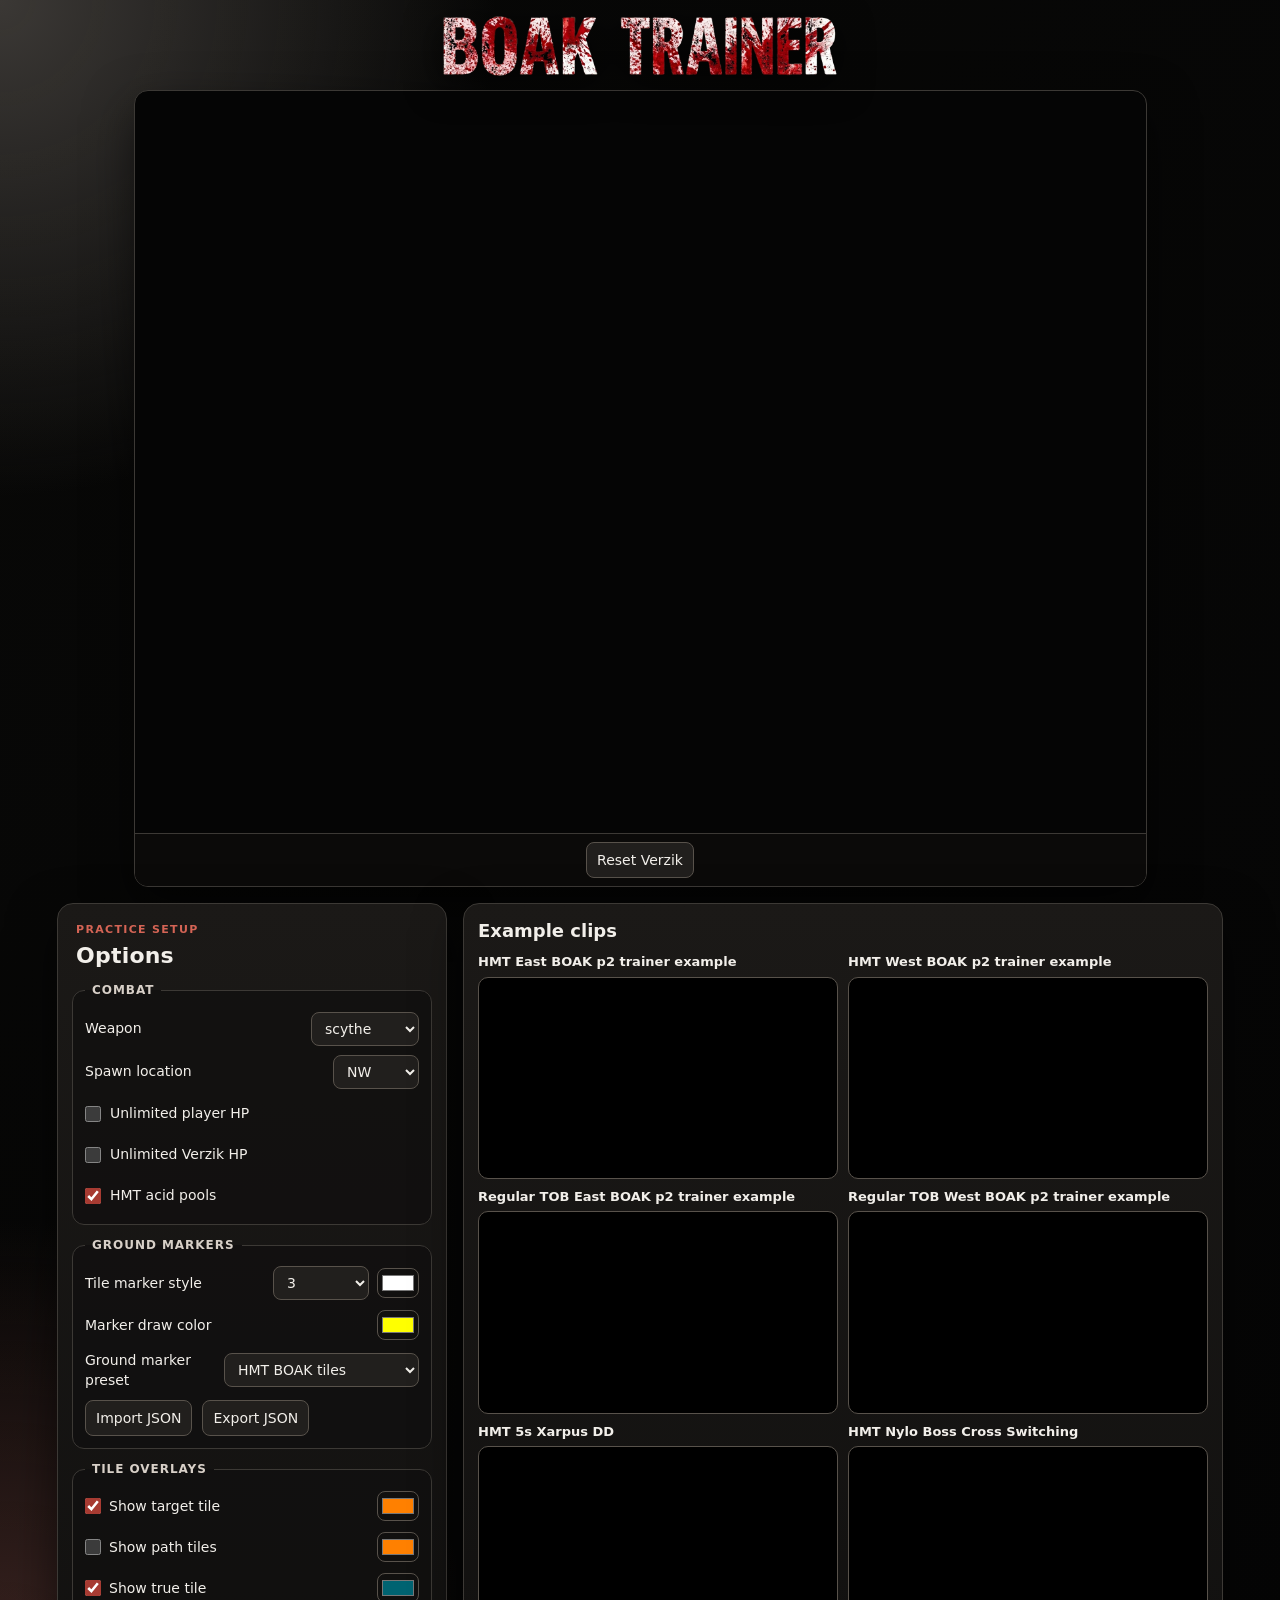
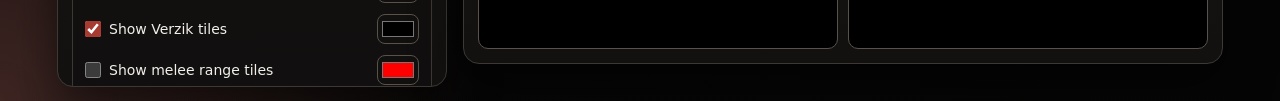
<file: index.html>
<!DOCTYPE html>
<html lang="en">
    <head>
        <meta charset="utf-8">
        <title>Verzik P2 HMT BOAK Trainer | OSRS TOB Practice</title>
        <meta name="description" content="Practice Verzik P2 HMT BOAK timing for OSRS Theatre of Blood with tile markers, true tile, metronomes, acid pools, and scythe or whip cooldown overlays.">
        <meta name="keywords" content="verzik p2 hmt boak trainer, osrs tob, theatre of blood, verzik trainer, hmt boak, osrs verzik p2">
        <meta name="robots" content="index, follow">
        <meta name="referrer" content="strict-origin-when-cross-origin">
        <meta name="viewport" content="width=device-width">
        <link rel="canonical" href="https://kjellrkri.github.io/verzik-p2-hmt-boak-trainer/">

        <meta property="og:type" content="website">
        <meta property="og:title" content="Verzik P2 HMT BOAK Trainer | OSRS TOB Practice">
        <meta property="og:description" content="Practice Verzik P2 HMT BOAK timing for OSRS Theatre of Blood with tile markers, true tile, metronomes, acid pools, and cooldown overlays.">
        <meta property="og:url" content="https://kjellrkri.github.io/verzik-p2-hmt-boak-trainer/">
        <meta property="og:site_name" content="Verzik P2 HMT BOAK Trainer">
        <meta name="twitter:card" content="summary">
        <meta name="twitter:title" content="Verzik P2 HMT BOAK Trainer | OSRS TOB Practice">
        <meta name="twitter:description" content="Practice Verzik P2 HMT BOAK timing for OSRS Theatre of Blood with tile markers, true tile, metronomes, acid pools, and cooldown overlays.">

        <link rel="icon" href="favicon.ico" type="image/x-icon" />
        <link rel="stylesheet" href="css/normalize.css">
        <link rel="stylesheet" href="css/main.css?v=20260619-acid-font">
        <script type="application/ld+json">
        {
            "@context": "https://schema.org",
            "@type": "WebApplication",
            "name": "Verzik P2 HMT BOAK Trainer",
            "url": "https://kjellrkri.github.io/verzik-p2-hmt-boak-trainer/",
            "applicationCategory": "GameApplication",
            "operatingSystem": "Any",
            "description": "Practice Verzik P2 HMT BOAK timing for OSRS Theatre of Blood with tile markers, true tile, metronomes, acid pools, and weapon cooldown overlays.",
            "keywords": "verzik p2 hmt boak trainer, osrs tob, theatre of blood, hmt boak, verzik trainer",
            "isAccessibleForFree": true
        }
        </script>
    </head>
    <body onresize="resize()">
        <div class="canvas-wrapper">
            <header class="site-header" aria-label="Site logo">
                <img src="img/boak-trainer-logo.png" alt="BOAK Trainer" class="site-logo">
            </header>
            <div class="flex-container">
                <aside class="example-clips" aria-label="Example clips">
                    <h3>Example clips</h3>
                    <div class="clip-list">
                        <div class="clip-card">
                            <p class="clip-title">HMT East BOAK p2 trainer example</p>
                            <iframe src="https://www.youtube.com/embed/hsH8TGgHXA0" title="HMT East BOAK p2 trainer example" loading="lazy" referrerpolicy="strict-origin-when-cross-origin" allow="accelerometer; autoplay; clipboard-write; encrypted-media; gyroscope; picture-in-picture; web-share" allowfullscreen></iframe>
                        </div>
                        <div class="clip-card">
                            <p class="clip-title">HMT West BOAK p2 trainer example</p>
                            <iframe src="https://www.youtube.com/embed/OtGB23CMsFU" title="HMT West BOAK p2 trainer example" loading="lazy" referrerpolicy="strict-origin-when-cross-origin" allow="accelerometer; autoplay; clipboard-write; encrypted-media; gyroscope; picture-in-picture; web-share" allowfullscreen></iframe>
                        </div>
                        <div class="clip-card">
                            <p class="clip-title">Regular TOB East BOAK p2 trainer example</p>
                            <iframe src="https://www.youtube.com/embed/v04g84tyj_s" title="Regular TOB East BOAK p2 trainer example" loading="lazy" referrerpolicy="strict-origin-when-cross-origin" allow="accelerometer; autoplay; clipboard-write; encrypted-media; gyroscope; picture-in-picture; web-share" allowfullscreen></iframe>
                        </div>
                        <div class="clip-card">
                            <p class="clip-title">Regular TOB West BOAK p2 trainer example</p>
                            <iframe src="https://www.youtube.com/embed/Q7tEW6GmsJg" title="Regular TOB West BOAK p2 trainer example" loading="lazy" referrerpolicy="strict-origin-when-cross-origin" allow="accelerometer; autoplay; clipboard-write; encrypted-media; gyroscope; picture-in-picture; web-share" allowfullscreen></iframe>
                        </div>
                        <div class="clip-card">
                            <p class="clip-title">HMT 5s Xarpus DD</p>
                            <iframe src="https://www.youtube.com/embed/CjAYxdPABdo" title="HMT 5s Xarpus DD" loading="lazy" referrerpolicy="strict-origin-when-cross-origin" allow="accelerometer; autoplay; clipboard-write; encrypted-media; gyroscope; picture-in-picture; web-share" allowfullscreen></iframe>
                        </div>
                        <div class="clip-card">
                            <p class="clip-title">HMT Nylo Boss Cross Switching</p>
                            <iframe src="https://www.youtube.com/embed/YDw7SAq7fVY" title="HMT Nylo Boss Cross Switching" loading="lazy" referrerpolicy="strict-origin-when-cross-origin" allow="accelerometer; autoplay; clipboard-write; encrypted-media; gyroscope; picture-in-picture; web-share" allowfullscreen></iframe>
                        </div>
                    </div>
                </aside>
                <div class="game-area">
                    <canvas id="tile-board" tabindex="1"></canvas>
                    <div class="game-controls" aria-label="Game controls">
                        <button id="reset_btn" onclick="reset()">Reset Verzik</button>
                    </div>
                    <div id="tile-context-menu" class="tile-context-menu" role="menu">
                        <button type="button" id="add-tile-marker">Add tile marker</button>
                        <button type="button" id="label-tile-marker">Add text label</button>
                        <button type="button" id="custom-marker-color-action">Change marker color</button>
                        <button type="button" id="remove-tile-marker" class="danger">Remove tile marker</button>
                    </div>
                    <input type="color" id="tile-marker-color-picker" class="hidden-color-picker" value="#ffff00">
                    <div id="color-preset-menu" class="color-preset-menu" role="dialog" aria-label="Choose color">
                        <div id="color-preset-swatches" class="color-preset-swatches"></div>
                        <div class="color-preset-footer">
                            <button type="button" id="last-color-swatch" class="color-swatch last-color" title="Last used color">
                                <span>Last</span>
                            </button>
                            <button type="button" id="open-color-wheel">Color wheel...</button>
                        </div>
                    </div>
                </div>
                <aside class="form-box" aria-label="Trainer options">
                    <div class="options-header">
                        <p class="eyebrow">Practice setup</p>
                        <h3>Options</h3>
                    </div>
                    <form class="options-form">
                        <fieldset class="option-section">
                            <legend>Combat</legend>
                            <div class="form-line">
                                <label for="weapon-select">Weapon</label>
                                <select id="weapon-select" onchange="updateWeaponSelect(this.id)">
                                    <option value="SCYTHE">scythe</option>
                                    <option value="WHIP">whip</option>
                                </select>
                            </div>
                            <div class="form-line">
                                <label for="spawn-location">Spawn location</label>
                                <select id="spawn-location" onchange="updateSpawnLocation()">
                                    <option value="nw">NW</option>
                                    <option value="sw">SW</option>
                                    <option value="se">SE</option>
                                    <option value="ne">NE</option>
                                </select>
                            </div>
                            <label class="toggle-line" for="unlimited-player-hp-enabled">
                                <input type="checkbox" id="unlimited-player-hp-enabled" onchange="updateUnlimitedHp()">
                                <span>Unlimited player HP</span>
                            </label>
                            <label class="toggle-line" for="unlimited-verzik-hp-enabled">
                                <input type="checkbox" id="unlimited-verzik-hp-enabled" onchange="updateUnlimitedHp()">
                                <span>Unlimited Verzik HP</span>
                            </label>
                            <label class="toggle-line" for="hmt-acid-pools-enabled">
                                <input type="checkbox" id="hmt-acid-pools-enabled" onchange="updateHmtAcidPools()">
                                <span>HMT acid pools</span>
                            </label>
                        </fieldset>

                        <fieldset class="option-section">
                            <legend>Ground Markers</legend>
                            <div class="form-line">
                                <label for="tile-marker-type">Tile marker style</label>
                                <div class="inline-control">
                                    <select id="tile-marker-type" onchange="updateValue(this.id)">
                                        <option value="none">none</option>
                                        <option value="1">1</option>
                                        <option value="2">2</option>
                                        <option value="3">3</option>
                                    </select>
                                    <input type="color" id="color-tile-marker" aria-label="Tile marker color" onchange="updateValue(this.id)">
                                </div>
                            </div>
                            <div class="form-line">
                                <label for="color-marker-draw">Marker draw color</label>
                                <input type="color" id="color-marker-draw" aria-label="Marker draw color" onchange="updateValue(this.id)">
                            </div>
                            <div class="form-line">
                                <label for="ground-marker-preset">Ground marker preset</label>
                                <select id="ground-marker-preset" onchange="updateGroundMarkerPreset()">
                                    <option value="none">none</option>
                                    <option value="hmt-boak">HMT BOAK tiles</option>
                                    <option value="reg-tob-boak">reg TOB BOAK tiles</option>
                                    <option value="custom" hidden>Custom / imported</option>
                                </select>
                            </div>
                            <div class="form-line marker-transfer-buttons">
                                <button type="button" id="import-ground-markers">Import JSON</button>
                                <button type="button" id="export-ground-markers">Export JSON</button>
                                <input type="file" id="ground-marker-file-input" accept=".json,application/json" hidden>
                            </div>
                        </fieldset>

                        <fieldset class="option-section">
                            <legend>Tile Overlays</legend>
                            <label class="toggle-line color-toggle" for="show-tile-indicators">
                                <span><input type="checkbox" id="show-tile-indicators" onchange="updateBoolean(this.id)" checked> Show target tile</span>
                                <input type="color" id="color-tile-indicator" aria-label="Target tile color" onchange="updateValue(this.id)">
                            </label>
                            <label class="toggle-line color-toggle" for="show-path-tiles">
                                <span><input type="checkbox" id="show-path-tiles" onchange="updateBoolean(this.id)" checked> Show path tiles</span>
                                <input type="color" id="color-path-tile" aria-label="Path tile color" onchange="updateValue(this.id)">
                            </label>
                            <label class="toggle-line color-toggle" for="show-true-tile">
                                <span><input type="checkbox" id="show-true-tile" onchange="updateTrueTile()"> Show true tile</span>
                                <input type="color" id="color-true-tile" value="#006371" aria-label="True tile color" onchange="updateTrueTile()">
                            </label>
                            <label class="toggle-line color-toggle" for="show-verzik-tiles">
                                <span><input type="checkbox" id="show-verzik-tiles" onchange="updateBoolean(this.id)"> Show Verzik tiles</span>
                                <input type="color" id="color-verzik-marker" aria-label="Verzik tile color" onchange="updateValue(this.id)">
                            </label>
                            <label class="toggle-line color-toggle" for="show-melee-tiles">
                                <span><input type="checkbox" id="show-melee-tiles" onchange="updateBoolean(this.id)"> Show melee range tiles</span>
                                <input type="color" id="color-melee-marker" aria-label="Melee range tile color" onchange="updateValue(this.id)">
                            </label>
                        </fieldset>

                        <fieldset class="option-section">
                            <legend>Timing & Audio</legend>
                            <label class="toggle-line" for="show-xp-drops">
                                <input type="checkbox" id="show-xp-drops" onchange="updateBoolean(this.id)">
                                <span>Show XP drops</span>
                            </label>
                            <label class="toggle-line" for="weapon-cooldown-metronome">
                                <input type="checkbox" id="weapon-cooldown-metronome" onchange="updateBoolean(this.id)">
                                <span>Weapon cooldown metronome</span>
                            </label>
                            <label class="toggle-line" for="metronome-enabled">
                                <input type="checkbox" id="metronome-enabled" onchange="updateMetronome()">
                                <span>Audible metronome</span>
                            </label>
                            <label class="toggle-line" for="visual-metronome-enabled">
                                <input type="checkbox" id="visual-metronome-enabled" onchange="updateVisualMetronome()">
                                <span>Visual 4 tick metronome</span>
                            </label>
                            <div class="form-line">
                                <label for="visual-danger-tick">Danger tick</label>
                                <select id="visual-danger-tick" onchange="updateVisualDangerTick()">
                                    <option value="1">1</option>
                                    <option value="2">2</option>
                                    <option value="3">3</option>
                                    <option value="4">4</option>
                                </select>
                            </div>
                            <div class="form-line range-line">
                                <label for="ping-select">Ping</label>
                                <span id="ping-display">50 ms</span>
                                <input type="range" id="ping-select" value="50" min="10" max="350" onchange="updatePing()">
                            </div>
                            <div class="form-line range-line">
                                <label for="volume-select">Volume</label>
                                <span id="volume-display">15%</span>
                                <input type="range" id="volume-select" value="15" min="0" max="100" onchange="updateVolume()">
                            </div>
                        </fieldset>

                        <div class="option-section reset-settings-row">
                            <button type="button" id="reset-default-settings">Reset to default settings</button>
                        </div>
                    </form>
                </aside>
            </div>
        </div>
        <div id="marker-json-panel" class="marker-json-panel" role="dialog" aria-modal="true"
             aria-labelledby="marker-json-title">
            <div class="marker-json-card">
                <h3 id="marker-json-title">Ground marker JSON</h3>
                <p id="marker-json-help"></p>
                <textarea id="marker-json-text" spellcheck="false"></textarea>
                <p id="marker-json-status" class="marker-json-status" aria-live="polite"></p>
                <div class="marker-json-actions">
                    <button type="button" id="choose-marker-json-file">Choose JSON file</button>
                    <button type="button" id="copy-marker-json">Copy JSON</button>
                    <button type="button" id="download-marker-json">Download JSON</button>
                    <button type="button" id="apply-marker-json">Load JSON</button>
                    <button type="button" id="close-marker-json">Close</button>
                </div>
            </div>
        </div>
        <div id="reset-settings-panel" class="marker-json-panel" role="dialog" aria-modal="true"
             aria-labelledby="reset-settings-title">
            <div class="marker-json-card reset-settings-card">
                <h3 id="reset-settings-title">Reset to default settings</h3>
                <p>Are you sure you want to restore to default settings</p>
                <div class="marker-json-actions">
                    <button type="button" id="confirm-reset-settings">Yes</button>
                    <button type="button" id="cancel-reset-settings">No</button>
                </div>
            </div>
        </div>
        <script type="text/javascript" src="js/trainer.js?v=20260625-acid-duration-12"></script>
    </body>
</html>
</file>
<file: css/main.css>
/*@font-face {
    font-family: 'runescape_uf';
    font-style: normal;
    font-weight: normal;
    src: url('fonts/runescape_uf.ttf') format('truetype');
}*/

@font-face {
    font-family: 'RuneScape UF Regular';
    font-style: normal;
    font-weight: normal;
    src: local('RuneScape UF Regular'), url('runescape_uf.woff') format('woff');
}

@font-face {
    font-family: 'FunOrb TerraPhoenix B12';
    font-style: normal;
    font-weight: normal;
    src: url('../fonts/FunOrb-TerraPhoenix-B12.otf') format('opentype');
}

:root {
    --bg: #060606;
    --panel: #171615;
    --panel-2: #211f1d;
    --panel-3: #11100f;
    --border: #3c3935;
    --border-bright: #58524b;
    --text: #f2efea;
    --muted: #aaa39b;
    --accent: #a73b32;
    --accent-2: #d46455;
    --danger: #e07166;
    --shadow: 0 18px 48px #0008;
    color-scheme: dark;
}

* {
    box-sizing: border-box;
}

html,
body {
    min-height: 100%;
    background: var(--bg);
}

body {
    margin: 0;
    background:
        radial-gradient(circle at top left, #3b3835 0, transparent 31rem),
        radial-gradient(circle at bottom left, #3d2522 0, transparent 30rem),
        linear-gradient(135deg, #080807 0%, #050505 100%);
    color: var(--text);
    font: 14px/1.45 system-ui, -apple-system, BlinkMacSystemFont, "Segoe UI", sans-serif;
}

h3,
p {
    margin-top: 0;
}

button,
input,
select,
textarea {
    font: inherit;
}

button,
select,
input[type="range"],
input[type="color"],
input[type="checkbox"] {
    cursor: pointer;
}

button,
select,
textarea,
input[type="range"] {
    color: var(--text);
}

button,
select {
    border: 1px solid var(--border-bright);
    border-radius: 8px;
    background: #211f1d;
    transition: border-color .12s ease, background .12s ease, transform .12s ease;
}

button {
    padding: 7px 10px;
}

button:hover,
button:focus,
select:hover,
select:focus {
    border-color: var(--accent);
    background: #2c2825;
    outline: none;
}

button:active {
    transform: translateY(1px);
}

select {
    min-height: 34px;
    padding: 5px 30px 5px 9px;
}

input[type="checkbox"] {
    width: 16px;
    height: 16px;
    margin: 0;
    accent-color: var(--accent);
}

input[type="color"] {
    width: 42px;
    height: 30px;
    padding: 2px;
    border: 1px solid var(--border-bright);
    border-radius: 8px;
    background: #11100f;
}

input[type="range"] {
    width: 120px;
    accent-color: var(--accent);
}

.canvas-wrapper {
    position: relative;
    width: 100%;
    min-height: 100vh;
    max-width: 100%;
    margin: 0 auto;
    padding: 10px 14px 14px;
    background:
        radial-gradient(circle at top left, #3b3835 0, transparent 31rem),
        radial-gradient(circle at bottom left, #3d2522 0, transparent 30rem),
        linear-gradient(135deg, #080807 0%, #050505 100%);
}

.site-header {
    display: flex;
    justify-content: center;
    align-items: center;
    min-height: 58px;
    margin: 0 auto 8px;
}

.site-logo {
    display: block;
    width: min(760px, 54vw);
    max-width: calc(100vw - 32px);
    max-height: clamp(52px, 8vh, 88px);
    object-fit: contain;
    filter: drop-shadow(0 8px 18px #000c);
}

.flex-container {
    display: flex;
    justify-content: center;
    align-items: flex-start;
    flex-wrap: wrap;
    gap: 16px;
}

.game-area {
    order: 2;
    overflow: hidden;
    border: 1px solid var(--border);
    border-radius: 14px;
    background: #050505;
    box-shadow: var(--shadow);
}

#tile-board {
    display: block;
}

.game-controls {
    display: flex;
    justify-content: center;
    gap: 8px;
    padding: 8px 10px;
    border-top: 1px solid var(--border);
    background: #0b0a09;
}

.example-clips {
    order: 1;
    width: 270px;
    max-height: calc(100vh - 116px);
    overflow: auto;
    padding: 14px;
    border: 1px solid var(--border);
    border-radius: 16px;
    background: linear-gradient(180deg, #1b1917, #121110);
    box-shadow: var(--shadow);
}

.example-clips h3 {
    margin: 0 0 10px;
    color: var(--text);
    font-size: 18px;
}

.clip-list {
    display: grid;
    gap: 10px;
}

.clip-card {
    display: grid;
    gap: 6px;
}

.clip-title {
    margin: 0;
    color: #f2efea;
    font-size: 13px;
    font-weight: 700;
    line-height: 1.25;
}

.clip-list iframe {
    display: block;
    width: 100%;
    aspect-ratio: 16 / 9;
    border: 1px solid var(--border-bright);
    border-radius: 10px;
    background: #000;
}

.form-box {
    order: 3;
    width: min(390px, calc(100vw - 28px));
    max-height: calc(100vh - 116px);
    overflow: auto;
    padding: 14px;
    border: 1px solid var(--border);
    border-radius: 16px;
    background: linear-gradient(180deg, #1b1917, #121110);
    box-shadow: var(--shadow);
}

.options-header {
    padding: 4px 4px 10px;
}

.options-header h3 {
    margin: 0;
    font-size: 22px;
    letter-spacing: .01em;
}

.eyebrow {
    margin: 0 0 2px;
    color: var(--accent-2);
    font-size: 11px;
    font-weight: 700;
    letter-spacing: .12em;
    text-transform: uppercase;
}

.options-form {
    display: grid;
    gap: 12px;
}

.option-section {
    display: grid;
    gap: 9px;
    margin: 0;
    padding: 12px;
    border: 1px solid var(--border);
    border-radius: 12px;
    background: #11100fcc;
}

.option-section legend {
    padding: 0 7px;
    color: #d8d0c8;
    font-size: 12px;
    font-weight: 700;
    letter-spacing: .08em;
    text-transform: uppercase;
}

.form-line,
.toggle-line {
    display: flex;
    align-items: center;
    justify-content: space-between;
    gap: 10px;
    min-height: 32px;
}

.form-line label,
.toggle-line span {
    color: var(--text);
}

.toggle-line {
    cursor: pointer;
}

.toggle-line > span:first-child,
.toggle-line:not(.color-toggle) {
    justify-content: flex-start;
}

.toggle-line:not(.color-toggle) {
    gap: 9px;
}

.color-toggle > span {
    display: inline-flex;
    align-items: center;
    gap: 8px;
}

.inline-control {
    display: inline-flex;
    align-items: center;
    gap: 8px;
}

.range-line {
    display: grid;
    grid-template-columns: minmax(70px, 1fr) auto 120px;
}

#ping-display,
#volume-display {
    min-width: 54px;
    padding: 4px 7px;
    border: 1px solid var(--border);
    border-radius: 8px;
    background: var(--panel-3);
    color: #eadbd5;
    text-align: center;
}

.marker-transfer-buttons {
    justify-content: flex-start;
}

.reset-settings-row {
    justify-content: flex-start;
}

#reset-default-settings {
    width: 100%;
    border-color: #6c332d;
    background: #251312;
    color: #ffd8d0;
}

#reset-default-settings:hover,
#reset-default-settings:focus {
    border-color: var(--danger);
    background: #351b18;
}

.tile-context-menu,
.color-preset-menu {
    position: fixed;
    z-index: 1000;
    display: none;
    border: 1px solid var(--border-bright);
    border-radius: 10px;
    background: #171615;
    box-shadow: 0 14px 36px #000b;
}

.tile-context-menu {
    min-width: 210px;
    padding: 6px;
}

.tile-context-menu.visible,
.color-preset-menu.visible {
    display: block;
}

.tile-context-menu button {
    display: block;
    width: 100%;
    padding: 8px 10px;
    border: 0;
    border-radius: 7px;
    background: transparent;
    color: var(--text);
    text-align: left;
}

.tile-context-menu button:hover,
.tile-context-menu button:focus {
    background: #2c2825;
}

.tile-context-menu button.danger {
    color: var(--danger);
}

.hidden-color-picker {
    position: fixed;
    width: 1px;
    height: 1px;
    opacity: 0;
    pointer-events: none;
}

.color-preset-menu {
    z-index: 1100;
    width: 226px;
    padding: 10px;
}

.color-preset-swatches {
    display: grid;
    grid-template-columns: repeat(5, 34px);
    gap: 7px;
    justify-content: center;
}

.color-swatch {
    width: 34px;
    height: 34px;
    padding: 0;
    border: 2px solid #d0d0d0;
    border-radius: 7px;
    box-shadow: inset 0 0 0 1px #0008;
}

.color-swatch:hover,
.color-swatch:focus {
    border-color: #fff;
    outline: 2px solid var(--accent);
}

.color-preset-footer {
    display: flex;
    gap: 8px;
    align-items: stretch;
    margin-top: 8px;
}

.color-preset-footer .last-color {
    flex: 0 0 52px;
    height: 36px;
    color: #fff;
    font-size: 11px;
    text-shadow: 0 1px 2px #000, 0 0 3px #000;
}

.color-preset-footer #open-color-wheel {
    flex: 1;
}

.marker-json-panel {
    position: fixed;
    z-index: 2000;
    inset: 0;
    display: none;
    align-items: center;
    justify-content: center;
    padding: 16px;
    background: #000b;
}

.marker-json-panel.visible {
    display: flex;
}

.marker-json-card {
    width: min(680px, calc(100vw - 32px));
    padding: 16px;
    border: 1px solid var(--border-bright);
    border-radius: 14px;
    background: var(--panel);
    box-shadow: var(--shadow);
}

.marker-json-card h3 {
    margin-top: 0;
}

.reset-settings-card {
    width: min(430px, calc(100vw - 32px));
}

#marker-json-text {
    width: 100%;
    height: min(52vh, 420px);
    resize: vertical;
    border: 1px solid var(--border-bright);
    border-radius: 10px;
    background: #090807;
    color: var(--text);
    font: 13px/1.35 Consolas, monospace;
}

.marker-json-status {
    min-height: 1.2em;
    margin: 6px 0;
    color: #d46455;
}

.marker-json-status.error {
    color: #ff9a8f;
}

.marker-json-actions {
    display: flex;
    flex-wrap: wrap;
    gap: 8px;
}

@media (max-width: 1700px) {
    .example-clips {
        order: 4;
        width: min(100%, 760px);
        max-height: none;
    }

    .clip-list {
        grid-template-columns: repeat(2, minmax(220px, 1fr));
    }
}

@media (max-width: 900px) {
    .canvas-wrapper {
        padding: 8px;
    }

    .site-logo {
        width: min(620px, 88vw);
        max-height: 64px;
    }

    .form-box {
        width: min(100%, 720px);
        max-height: none;
    }

    .example-clips {
        width: min(100%, 720px);
    }
}

@media (max-width: 560px) {
    .clip-list {
        grid-template-columns: 1fr;
    }
}
</file>
